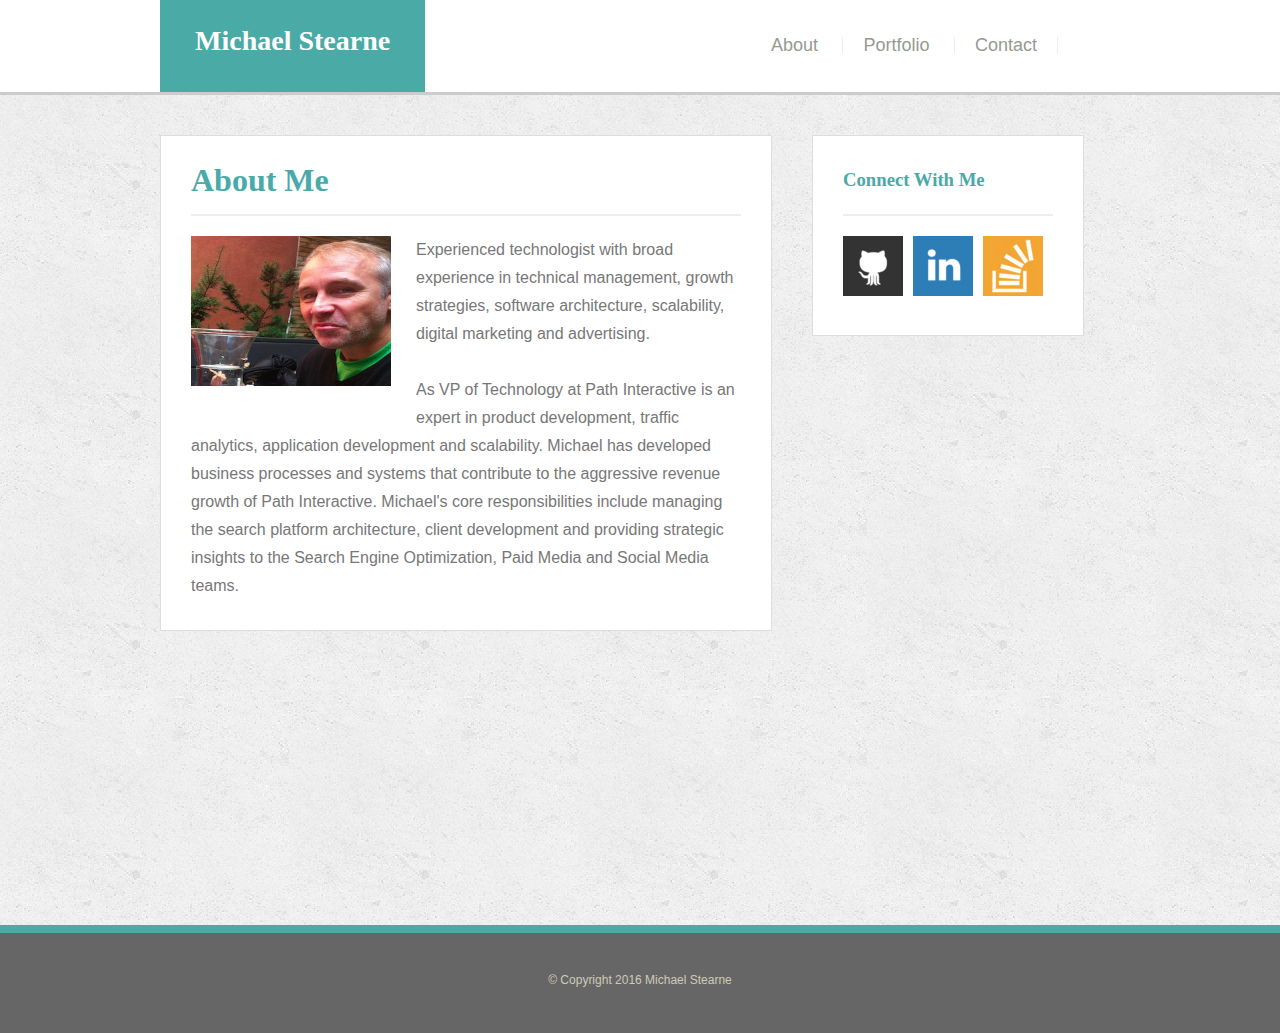
<file: w1/portfolio/index.html>
<!DOCTYPE html>
<html>
<head>
	<title>Michael Stearne</title>
<link rel="stylesheet" type="text/css" href="assets/css/style.css">
</head>
<body>

<div id="headerContainer">
<header>
	<div class="nameHeader">Michael Stearne</div>
	<nav>
	<span><a href="index.html">About</a></span>
	<span class="verticalLine"></span>
	<span><a href="portfolio.html">Portfolio</a></span>
	<span class="verticalLine"></span>
	<span><a href="contact.html">Contact</a></span>
	<span class="verticalLine"></span>
	</nav>
</header>
</div>

<div id="contentArea">


<div class="mainContent">
	<h1>About Me</h1>
<div class="horizontalLine"></div>

<div>
<img src="assets/images/mstearne.jpg" align="left" width="200" height="150" class="profileImage" />Experienced technologist with broad experience in technical management, growth strategies, software architecture, scalability, digital marketing and advertising.<br />
<br />

As VP of Technology at Path Interactive is an expert in product development, traffic analytics, application development and scalability. Michael has developed business processes and systems that contribute to the aggressive revenue growth of Path Interactive. Michael's core responsibilities include managing the search platform architecture, client development and providing strategic insights to the Search Engine Optimization, Paid Media and Social Media teams.

</div>
</div>
<aside>
<h3>Connect With Me</h3>
<div class="horizontalLine"></div>
<div align="center">
<div class="icons">
<div class="icon"><img src="assets/images/github-icon.png"></div>
<div class="icon-li"><img src="assets/images/linkedin-icon.png"></div>
<div class="icon"><img src="assets/images/stackoverflow-icon.png"></div>
</div>
</div>
</aside>


</div>

<div id="footerContainer">

<footer>
	<div>&copy; Copyright 2016 Michael Stearne</div>
</footer>
</div>
</body>
</html>
</file>
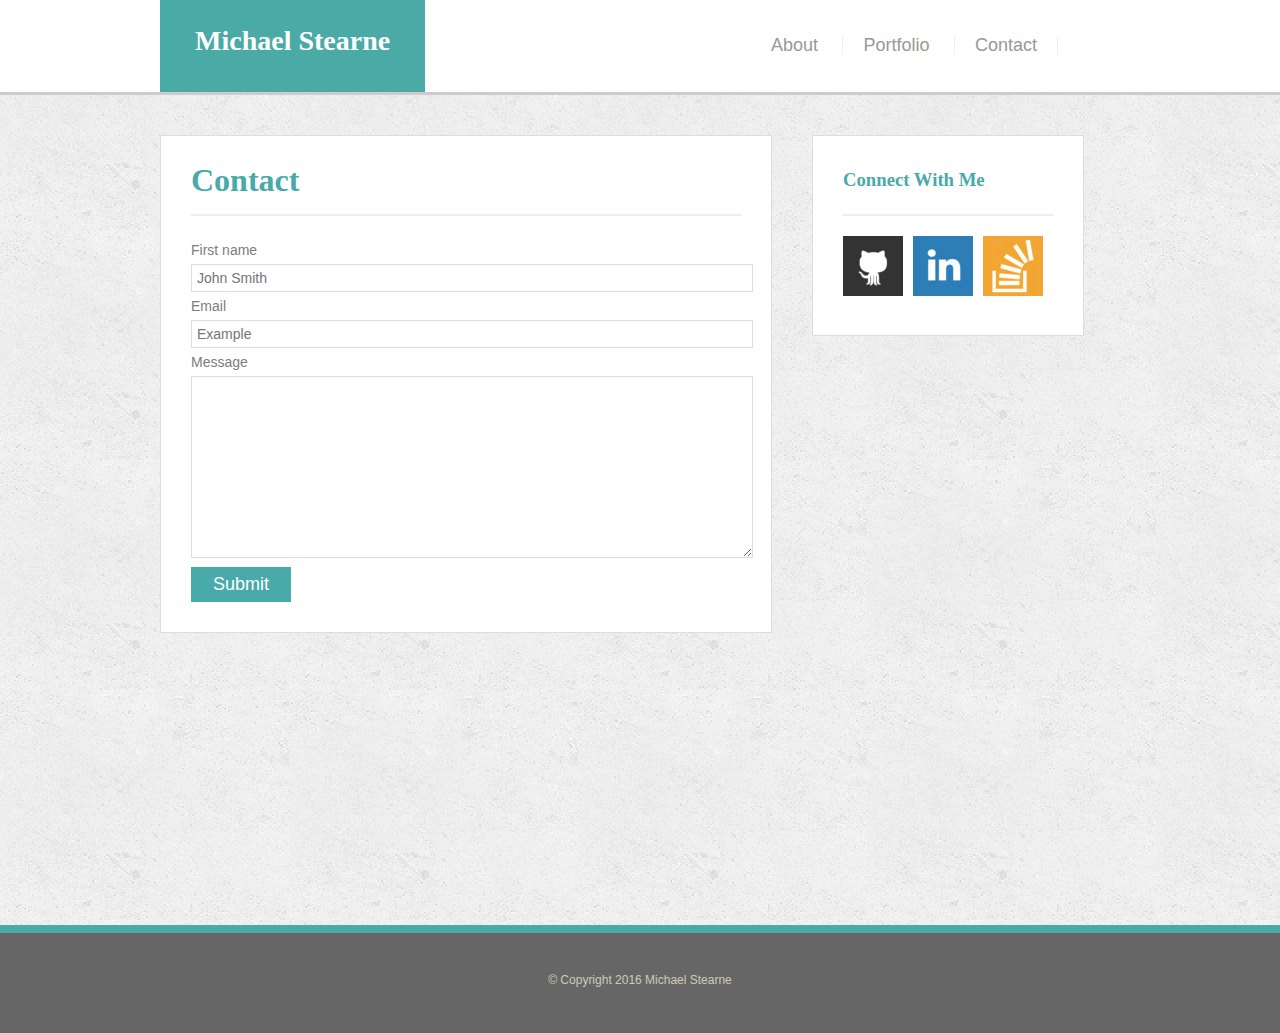
<file: w1/portfolio/contact.html>
<!DOCTYPE html>
<html>
<head>
	<title>Michael Stearne</title>
<link rel="stylesheet" type="text/css" href="assets/css/style.css">
</head>
<body>

<div id="headerContainer">
<header>
	<div class="nameHeader">Michael Stearne</div>
	<nav>
	<span><a href="index.html">About</a></span>
	<span class="verticalLine"></span>
	<span><a href="portfolio.html">Portfolio</a></span>
	<span class="verticalLine"></span>
	<span><a href="contact.html">Contact</a></span>
	<span class="verticalLine"></span>
	</nav>
</header>
</div>

<div id="contentArea">


<div class="mainContent">
	<h1>Contact</h1>
<div class="horizontalLine"></div>

<div>

<form action="action_page.php">
  <div class="formLabel">First name</div>
  <input type="text" placeholder="John Smith"  class="formInput"><br>
  <div class="formLabel">Email</div>
  <input type="text" name="lastname" placeholder="Example" class="formInput"><br>

  <div class="formLabel">Message</div>
  <textarea width="100%" style="height:170px" class="formInput"></textarea>



  <input type="submit" value="Submit" class="submitButton">
</form>

</div>
</div>
<aside>
<h3>Connect With Me</h3>
<div class="horizontalLine"></div>
<div align="center">
<div class="icons">
<div class="icon"><img src="assets/images/github-icon.png"></div>
<div class="icon-li"><img src="assets/images/linkedin-icon.png"></div>
<div class="icon"><img src="assets/images/stackoverflow-icon.png"></div>
</div>
</div>
</aside>


</div>

<div id="footerContainer">

<footer>
	<div>&copy; Copyright 2016 Michael Stearne</div>
</footer>
</div>
</body>
</html>
</file>
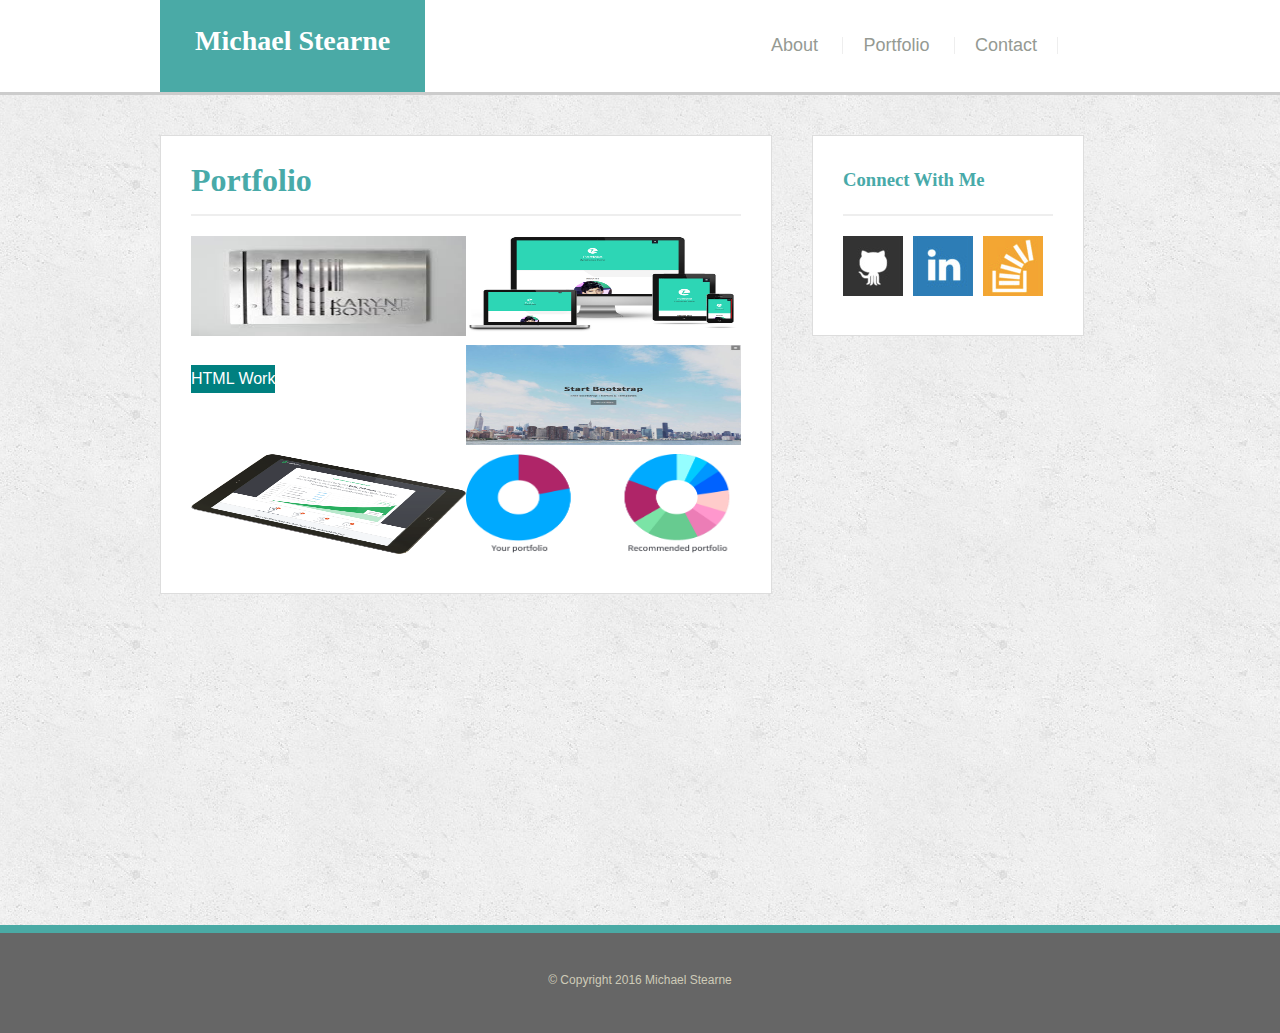
<file: w1/portfolio/portfolio.html>
<!DOCTYPE html>
<html>
<head>
	<title>Michael Stearne</title>
<link rel="stylesheet" type="text/css" href="assets/css/style.css">
</head>
<body>

<div id="headerContainer">
<header>
	<div class="nameHeader">Michael Stearne</div>
	<nav>
	<span><a href="index.html">About</a></span>
	<span class="verticalLine"></span>
	<span><a href="portfolio.html">Portfolio</a></span>
	<span class="verticalLine"></span>
	<span><a href="contact.html">Contact</a></span>
	<span class="verticalLine"></span>
	</nav>
</header>
</div>

<div id="contentArea">


<div class="mainContent">
	<h1>Portfolio</h1>
<div class="horizontalLine"></div>

<div>

<div class="portfolioItem"><img src="assets/images/p1.jpg" alt="image"><span>HTML Work</span></div>
<div class="portfolioItem"><img src="assets/images/p2.png"></div>
<div class="portfolioItem"><img src="assets/images/p3.jpg"></div>
<div class="portfolioItem"><img src="assets/images/p4.png"></div>
<div class="portfolioItem"><img src="assets/images/p5.png"></div>



</div>
</div>
<aside>
<h3>Connect With Me</h3>
<div class="horizontalLine"></div>
<div align="center">
<div class="icons">
<div class="icon"><img src="assets/images/github-icon.png"></div>
<div class="icon-li"><img src="assets/images/linkedin-icon.png"></div>
<div class="icon"><img src="assets/images/stackoverflow-icon.png"></div>
</div>
</div>
</aside>


</div>

<div id="footerContainer">

<footer>
	<div>&copy; Copyright 2016 Michael Stearne</div>
</footer>
</div>
</body>
</html>
</file>
<file: w1/portfolio/assets/css/style.css>
*	{
padding: 0;
margin: 0;
}
body {

	color: #777777;
	background-image: url(../../assets/images/background.png);
	font-family:'Arial', 'Helvetica Neue', Helvetica, sans-serif;

}

.profileImage {
	padding-right: 25px;
	padding-bottom: 25px;
}

#headerContainer{
	margin: 0;
	width: 100%;
	background-color: #ffffff;
	border-bottom: 3px solid #cccccc;
	height: 92px;
}

#footerContainer{

	background-color: #666666;
	border-top: 8px solid #4aaaa5;
	height: 100px;
	text-align: center;
	font-family: 'Arial', 'Helvetica Neue', Helvetica, sans-serif;


}

header {
	height: 92px;

}

header, footer, #contentArea {
   margin: auto;
   width: 960px;
}

.nameHeader {
	background-color: #4AAAA6;
	padding: 0px 35px 0px 35px;
	color: white;
	float: left;
	min-height: 92px;
	font-size: 28px;
	font-weight: bold;
	font-family: 'Georgia', Times, Times New Roman, serif;
	text-align:center;
	line-height:82px;
	height:82px;
	font-size:28px;
}

nav {
    float: left;
    margin-right: 0px;
    text-align: right;
    width: 68%;
    font-family: Arial;
    color: #777777;
    padding-top: 35px;
}

.verticalLine {
    border-left: 1px solid #eeeeee;
    margin-left: 20px;
    margin-right: 20px;
}

a {
	color: #959A93;
	text-decoration: none;
	font-size: 18px;
}

footer {
	text-align: center;
	font-family: 'Arial', 'Helvetica Neue', Helvetica, sans-serif;
	padding-top: 40px;
	font-size: 12px;
	color: #CECBB8;

}

h1, h3 {
	color: #48AAA9;
	font-family: 'Georgia', Times, Times New Roman, serif;

}


#contentArea {
	width: 960px;
	clear: both;
	min-height: 750px;
	margin-top: 40px;
	margin-bottom: 40px;
	 line-height: 28px;

}

.mainContent {
	background-color: white;
	width: 550px;
	padding: 30px;
	float: left;
	border: 1px #dddddd solid;
}

aside {
	width: 210px; 
	float: left;
	padding: 30px;
	background-color: white;
	border: 1px #dddddd solid;
	margin-left: 40px;

}

.icon {
	float: left;
}

.icon-li {
	float: left;
	padding-left: 10px;
	padding-right: 10px;
}

.horizontalLine {
	border: 1px #eeeeee solid;
	margin-top: 20px;
	margin-bottom: 20px;
}

.formLabel {
	color: #7E7C7C;
	font-size: 14px;
}

.formInput {
	width: 550px;
	color: #7E7C7C;
	font-size: 14px;
	padding: 5px;
	border: 1px #dddddd solid;

}
.submitButton {
	width: 100px;
	height: 35px;
	background-color: #48AAA9;
	font-family: arial;
	color: white;
	border: none;
	font-size: 18px; 
}

.portfolioItem {
	float: left;
	width: 50%;
}

.portfolioItem img {
	width: 275px;
	height: 100px;
}

.portfolioItem span {
	position: relative;
	top: 20px;
	background-color: teal;
	color: white;
	display: inline-block;

}
</file>
